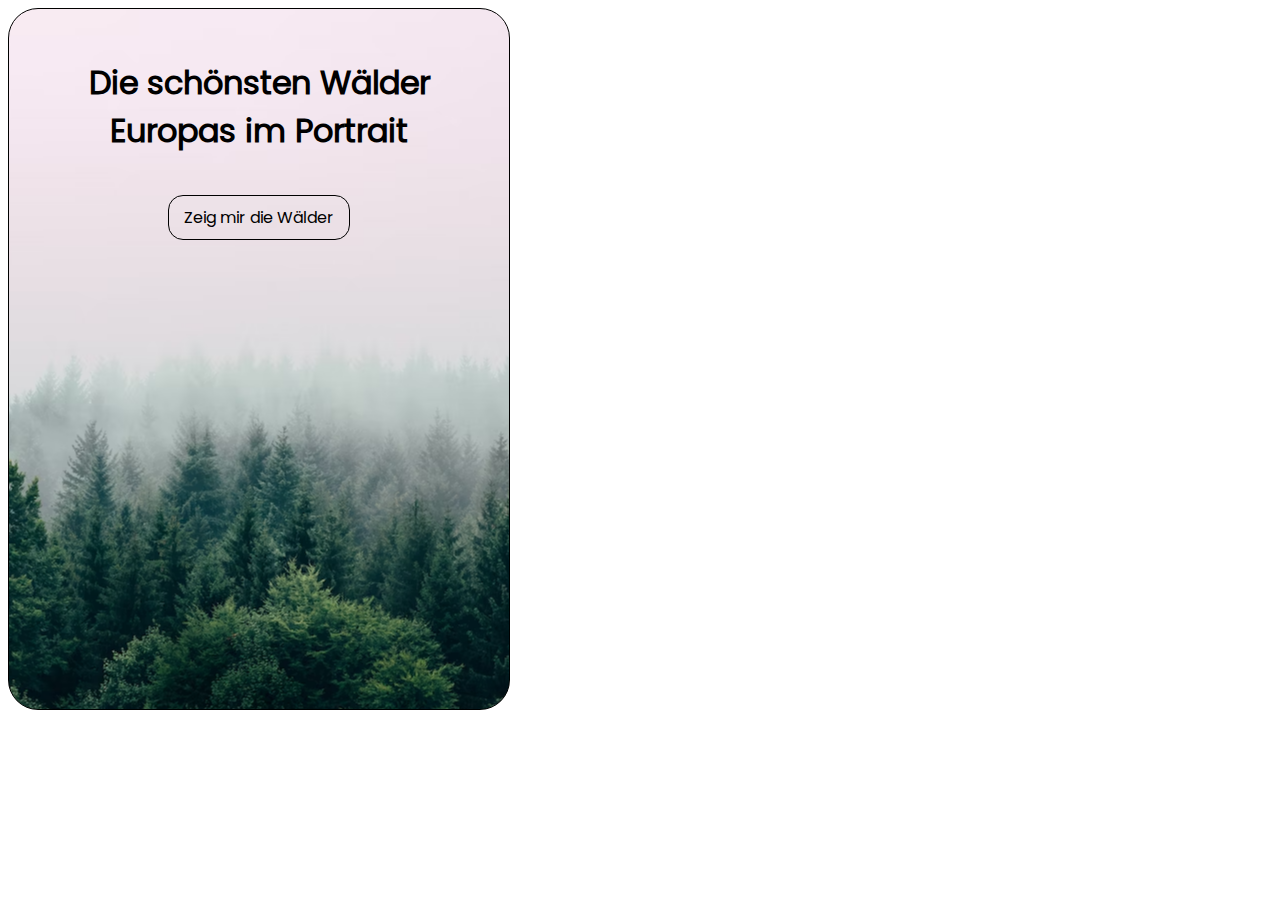
<file: index.html>
<!DOCTYPE html>
<html lang="en">
<head>
    <meta charset="UTF-8">
    <meta http-equiv="X-UA-Compatible" content="IE=edge">
    <meta name="viewport" content="width=device-width, initial-scale=1.0">
    <link rel="stylesheet" href="./assets/css/style.css">
    <title>Box-Model-Level-3_1</title>
</head>
<body>
    <main>
        <div class="index-div">
            <h1>Die schönsten Wälder Europas im Portrait</h1>
            <a href="./assets/html/forest1.html">Zeig mir die Wälder</a>
        </div>
    </main>
</body>
</html>
</file>
<file: assets/css/style.css>
@font-face {
    font-family: Poppins;
    src: url(../font/Poppins/Poppins-Regular.ttf);
}

body {
    font-family: Poppins;
}

main div {
    height: 700px;
    width: 500px;
}

.index-div {
    background-image: url(../img/photo-1503435980610-a51f3ddfee50.avif);
    background-position: center;
    text-align: center;
    border-radius: 30px;
    border: 1px solid black;
}

.index-div h1 {
    width: 350px;
    margin-left: auto;
    margin-right: auto;
    margin-top: 50px;
    margin-bottom: 50px;
}

.forest-div h1{
    text-align: center;
    margin-top: 50px;
    margin-bottom: 50px;
}

a:hover {
    background-color: rgba(245, 245, 245, 0.25);
    
}

a {
    text-decoration: none;
    color: black;
    border: 1px solid black;
    border-radius: 15px;
    padding: 10px 15px 10px 15px;
}



.forest-div {
    text-align: center;
    border-radius: 30px;
    border: 1px solid black;
    background-color: #b4d8b4;
    color: black;
    border: 1px solid black;
}

.forest-div img {
    height: 325px;
    width: 250px;
    border-radius: 20px;
}

.forest-div ul {
    margin-left: auto;
    margin-right: auto;
    margin-top: 30px;
    margin-bottom: 35px;
    text-align: left;
}
</file>
